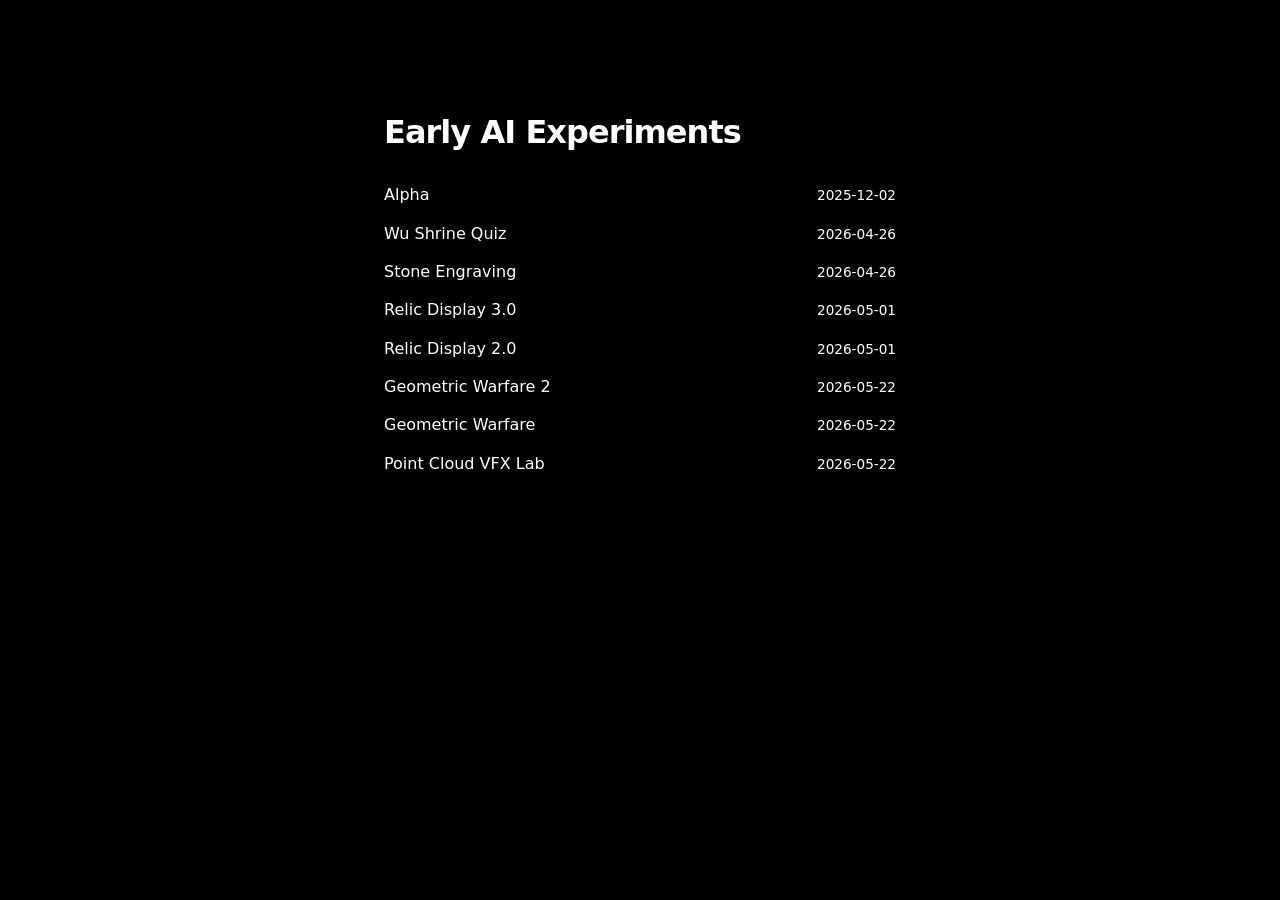
<file: index.html>
<!doctype html>
<html lang="en">
<head>
  <meta charset="utf-8">
  <meta name="viewport" content="width=device-width, initial-scale=1">
  <title>Early AI Experiments</title>
  <link rel="stylesheet" href="archive.css?v=3">
</head>
<body>
  <main>
    <h1>Early AI Experiments</h1>
    <ul>
      <li id="alpha">
        <a href="demos/Alpha/index.html">Alpha</a>
        <time datetime="2025-12-02">2025-12-02</time>
      </li>
      <li id="rubbing">
        <a href="demos/Answering-Questions-and-Engraving/wenda.html">Wu Shrine Quiz</a>
        <time datetime="2026-04-26">2026-04-26</time>
      </li>
      <li>
        <a href="demos/Answering-Questions-and-Engraving/kezi.html">Stone Engraving</a>
        <time datetime="2026-04-26">2026-04-26</time>
      </li>
      <li id="museum">
        <a href="demos/Cultural-Relics-Display-Case/3.0.html">Relic Display 3.0</a>
        <time datetime="2026-05-01">2026-05-01</time>
      </li>
      <li>
        <a href="demos/Cultural-Relics-Display-Case/2.0.html">Relic Display 2.0</a>
        <time datetime="2026-05-01">2026-05-01</time>
      </li>
      <li id="warfare">
        <a href="demos/Geometric-Warfare/Geometric%20Warfare2.html">Geometric Warfare 2</a>
        <time datetime="2026-05-22">2026-05-22</time>
      </li>
      <li>
        <a href="demos/Geometric-Warfare/Geometric%20Warfare.html">Geometric Warfare</a>
        <time datetime="2026-05-22">2026-05-22</time>
      </li>
      <li id="point-cloud">
        <a href="demos/Point-Cloud-VFX-Lab/Point%20Cloud%20VFX%20Lab%202.0.html">Point Cloud VFX Lab</a>
        <time datetime="2026-05-22">2026-05-22</time>
      </li>
    </ul>
  </main>
</body>
</html>
</file>
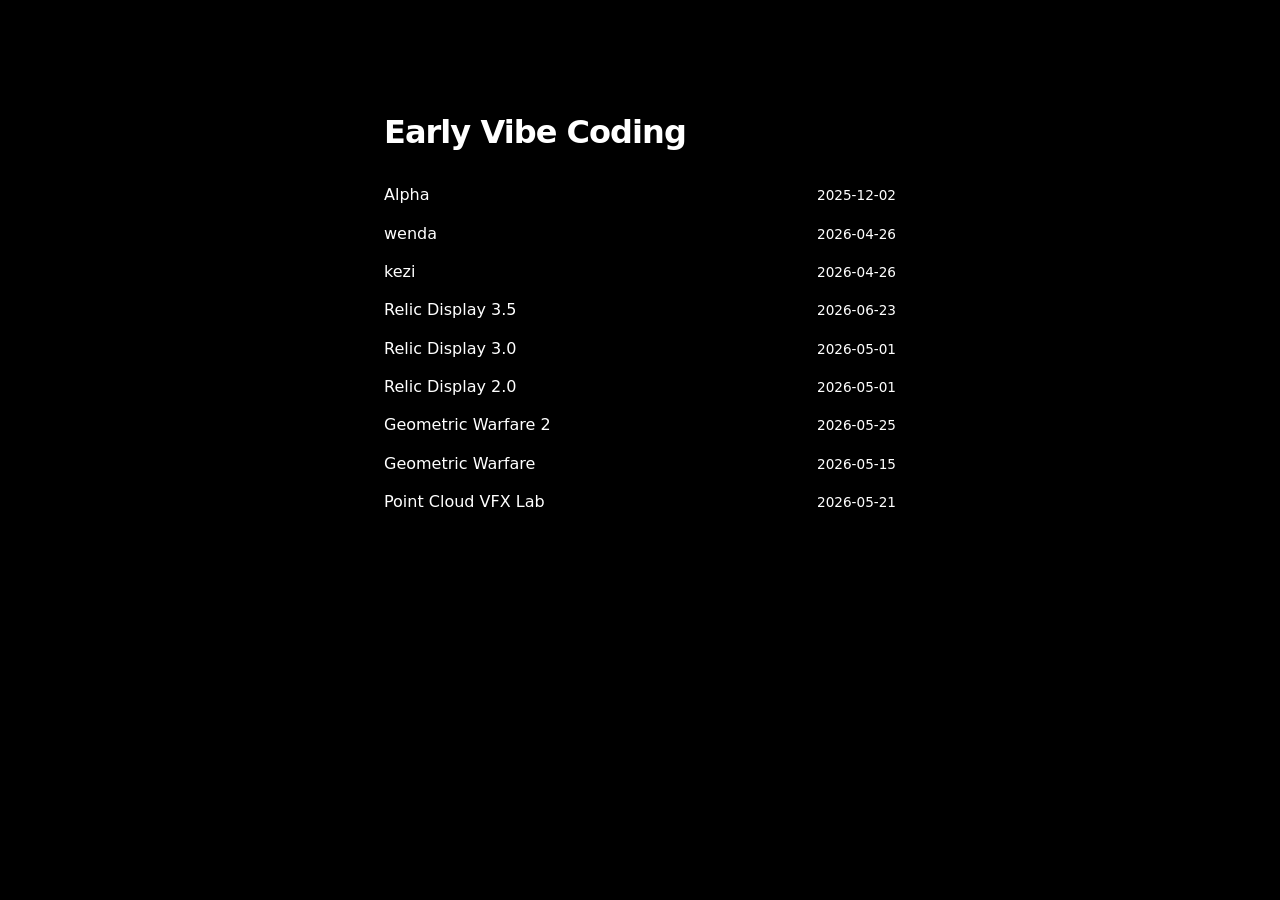
<file: website/index.html>
<!doctype html>
<html lang="en">
<head>
  <meta charset="utf-8">
  <meta name="viewport" content="width=device-width, initial-scale=1">
  <title>Early Vibe Coding</title>
  <link rel="stylesheet" href="archive.css?v=3">
</head>
<body>
  <main>
    <h1>Early Vibe Coding</h1>
    <ul>
      <li id="alpha">
        <a href="demos/Alpha/index.html">Alpha</a>
        <time datetime="2025-12-02">2025-12-02</time>
      </li>
      <li id="rubbing">
        <a href="demos/Answering-Questions-and-Engraving/wenda.html">wenda</a>
        <time datetime="2026-04-26">2026-04-26</time>
      </li>
      <li>
        <a href="demos/Answering-Questions-and-Engraving/kezi.html">kezi</a>
        <time datetime="2026-04-26">2026-04-26</time>
      </li>
      <li id="museum-35">
        <a href="demos/Cultural-Relics-Display-Case/3.5.html">Relic Display 3.5</a>
        <time datetime="2026-06-23">2026-06-23</time>
      </li>
      <li id="museum">
        <a href="demos/Cultural-Relics-Display-Case/3.0.html">Relic Display 3.0</a>
        <time datetime="2026-05-01">2026-05-01</time>
      </li>
      <li>
        <a href="demos/Cultural-Relics-Display-Case/2.0.html">Relic Display 2.0</a>
        <time datetime="2026-05-01">2026-05-01</time>
      </li>
      <li id="warfare">
        <a href="demos/Geometric-Warfare/Geometric%20Warfare2.html">Geometric Warfare 2</a>
        <time datetime="2026-05-25">2026-05-25</time>
      </li>
      <li>
        <a href="demos/Geometric-Warfare/Geometric%20Warfare.html">Geometric Warfare</a>
        <time datetime="2026-05-15">2026-05-15</time>
      </li>
      <li id="point-cloud">
        <a href="demos/Point-Cloud-VFX-Lab/Point%20Cloud%20VFX%20Lab%202.0.html">Point Cloud VFX Lab</a>
        <time datetime="2026-05-21">2026-05-21</time>
      </li>
    </ul>
  </main>
</body>
</html>
</file>
<file: archive.css>
:root {
  color-scheme: dark;
  background: #000;
  color: #fff;
  font: 1rem/1.5 system-ui, sans-serif;
}

body {
  margin: 0;
}

main {
  max-width: 32rem;
  margin-inline: auto;
  padding: clamp(3rem, 12vh, 7rem) 1.5rem 2rem;
}

h1 {
  margin: 0 0 1.25rem;
  font-size: clamp(1.5rem, 5vw, 2rem);
  font-weight: 600;
  letter-spacing: -.03em;
}

ul {
  margin: 0;
  padding: 0;
  list-style: none;
}

li {
  display: grid;
  grid-template-columns: minmax(0, 1fr) auto;
  align-items: baseline;
  gap: .75rem;
}

time {
  font-size: .85rem;
  font-variant-numeric: tabular-nums;
}

a {
  justify-self: start;
  padding-block: .45rem;
  color: inherit;
  text-decoration: none;
}

a:hover, a:focus-visible, :target > a {
  text-decoration: underline;
  text-underline-offset: .2em;
}

a:focus-visible {
  outline: 1px solid currentColor;
  outline-offset: .2em;
}
</file>
<file: website/archive.css>
:root {
  color-scheme: dark;
  background: #000;
  color: #fff;
  font: 1rem/1.5 system-ui, sans-serif;
}

body {
  margin: 0;
}

main {
  max-width: 32rem;
  margin-inline: auto;
  padding: clamp(3rem, 12vh, 7rem) 1.5rem 2rem;
}

h1 {
  margin: 0 0 1.25rem;
  font-size: clamp(1.5rem, 5vw, 2rem);
  font-weight: 600;
  letter-spacing: -.03em;
}

ul {
  margin: 0;
  padding: 0;
  list-style: none;
}

li {
  display: grid;
  grid-template-columns: minmax(0, 1fr) auto;
  align-items: baseline;
  gap: .75rem;
}

time {
  font-size: .85rem;
  font-variant-numeric: tabular-nums;
}

a {
  justify-self: start;
  padding-block: .45rem;
  color: inherit;
  text-decoration: none;
}

a:hover, a:focus-visible, :target > a {
  text-decoration: underline;
  text-underline-offset: .2em;
}

a:focus-visible {
  outline: 1px solid currentColor;
  outline-offset: .2em;
}
</file>
